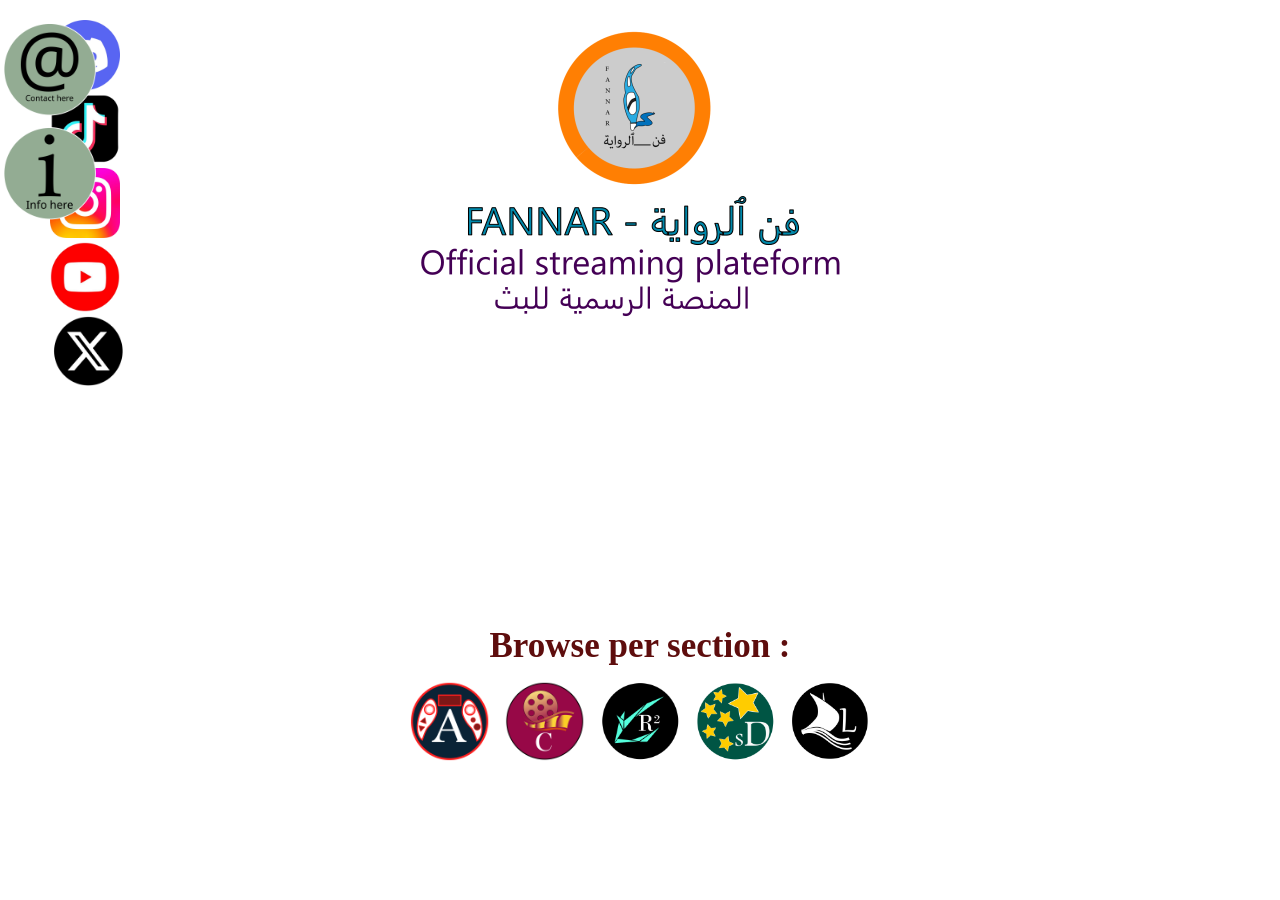
<file: index.html>
<!DOCTYPE html>

<html>
<body>

    <head>

        <link rel="stylesheet" href="index_style.css">
        <meta name="viewport" content="width=device-width, initial-scale=1.0">
        
    </head>





      <!--REMOVE THE / ON GITHUB !!-->


    <!-- Background video -->
     <video autoplay loop muted playsinline class="bg-video">
    <source src="Assets_TEST/test_back0001-0150.mp4" type="video/mp4">
    Your browser does not support the video tag.
  </video>


  <div id="top_image" >
<img src="Assets_READY/logo_top.png" >
  </div>



    <div id="side_pannel">
 
    <form>
        <!--<a href="/arcade/arcade.html"><abbr title="Arcade"><img src="/Assets_READY/Arcade.png"></a></abbr>
        <img src="/Assets_READY/Cinema.png">
        <img src="/Assets_READY/Rally-Racing.png">
        <img src="/Assets_READY/Studio_diaries2.png">
        <img src="/Assets_READY/Library.png">-->

        <a href="https://discord.gg/44KsR6gD9n"><img id="social_icons" src="Assets_READY/discord_logo.png"></a>
        <img id="social_icons" src="Assets_READY/ticktok.png">
        <img id="social_icons" src="Assets_READY/instagram.png">
        <a href="https://www.youtube.com/@riwayat-fannar"><img id="social_icons" src="Assets_READY/youtube.png"></a>
        <img id="social_icons" src="Assets_READY/X.png">
        
    </form>

    
</div>

  <div id="side_panne2">
 
    <form>
       <a href="mailto:fannarservice@gmail.com"> <img id="social_icons2" src="Assets_READY/mail.png"></a>
        <a href="/details/info.html"> <img id="social_icons2" src="Assets_READY/info.png"></a>
        
    </form>

    
</div>

      <!--REMOVE THE / ON GITHUB !!-->




<div id="front_screen">

  <div id="social_medias">
    <h1> Browse per section : </h1>

    <form id="sections_icons">

 <a href="./arcade/arcade.html"><abbr title="Arcade"><img src="Assets_READY/Arcade.png" id="img_icons"></a></abbr>
        <a href="cinema/cinema.html"><abbr title="Cinema"><img src="Assets_READY/Cinema.png" id="img_icons"></abbr></a>
        <a href="Rally-Racing/Rally_racing.html"> <abbr title="Rally-Racing"><img src="Assets_READY/Rally-Racing.png" id="img_icons"></abbr></a>
        <a href="Studio-Diaries/studio_diaries.html"> <abbr title="Studio Diaries"><img src="Assets_READY/Studio_diaries2.png" id="img_icons"></abbr></a>
         <a href="Library/library.html"><abbr title="Library"><img src="Assets_READY/Library.png" id="img_icons"></abbr></a>
        

</form>

</div>



      <!--REMOVE THE / ON GITHUB !!-->

</div>

<script src="index_JS.js"></script>
</body>

</html>

      <!--REMOVE THE / ON GITHUB !!-->
</file>
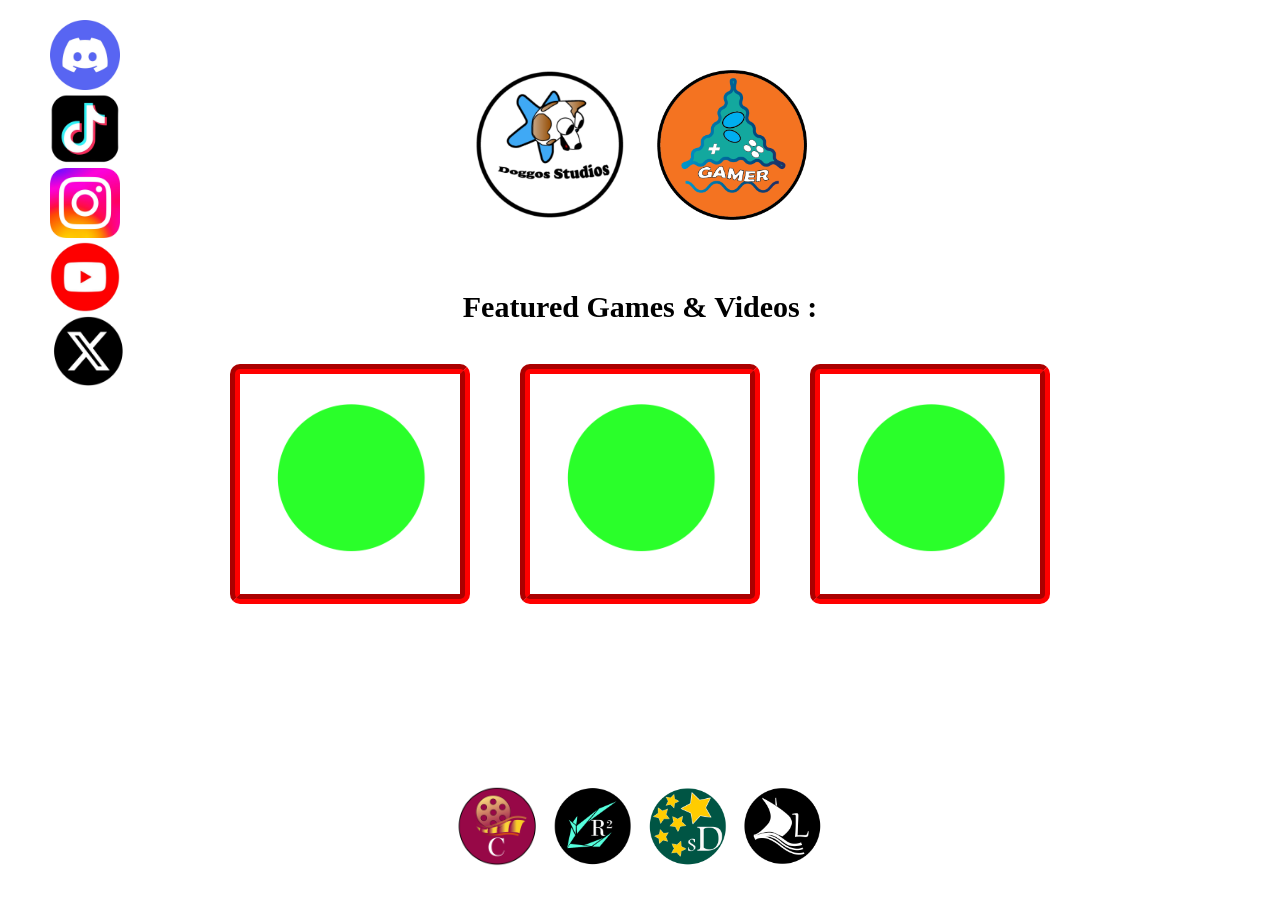
<file: arcade/arcade.html>
<!DOCTYPE html>

<html>

<head>
    <link rel="stylesheet" href="./arcade.css">
    <meta name="viewport" content="width=device-width, initial-scale=1.0">
</head>

<body>
    <!-- Intro splash video here -->
    <div id="div_splash_video">
        <video id="splash_video" autoplay muted>
            <source src="../Videos_Ready/ArcadeV2.mp4" type="video/mp4">
        </video>
    </div>

    <!-- ======================================== -->
    <!-- LEFT SIDE PANEL                          -->
    <!-- ======================================== -->

    <div id="side_pannel">
        <form>
            <a href="https://discord.gg/44KsR6gD9n"><img id="media_icons" src="../Assets_READY/discord_logo.png"></a>
            <img id="media_icons" src="../Assets_READY/ticktok.png">
            <img id="media_icons" src="../Assets_READY/instagram.png">
            <a href="https://www.youtube.com/@riwayat-fannar"><img id="media_icons" src="../Assets_READY/youtube.png"></a>
            <img id="media_icons" src="../Assets_READY/X.png">
        </form>
    </div>

    <!-- ======================================== -->
    <!-- CHANNELS                                 -->
    <!-- ======================================== -->

    <div id="channels">
        <img src="../Assets_READY/Doggos Studios.png" id="pitch_icon">
        <img src="../Assets_READY/gamer.png" id="pitch_icon">
    </div>

    <h2>Featured Games & Videos :</h2>

    <!-- ======================================== -->
    <!-- PROJECTS                                 -->
    <!-- ======================================== -->

    <form id="projects">
        <fieldset>
            <img src="../Assets_TEST/circle.png">
        </fieldset>

        <fieldset>
            <img src="../Assets_TEST/circle.png">
        </fieldset>

        <fieldset>
            <img src="../Assets_TEST/circle.png">
        </fieldset>
    </form>

    <!-- ======================================== -->
    <!-- BOTTOM SOCIAL MEDIA BAR                  -->
    <!-- ======================================== -->

    <div id="social_medias">
        <form id="social_medias_form">
            <a href="../cinema/cinema.html"><abbr title="Cinema"><img src="../Assets_READY/Cinema.png" id="social_icons"></abbr></a>
            <a href="../Rally-Racing/Rally_racing.html"><abbr title="Rally-Racing"><img src="../Assets_READY/Rally-Racing.png" id="social_icons"></abbr></a>
            <a href="../Studio-Diaries/studio_diaries.html"><abbr title="Studio Diaries"><img src="../Assets_READY/Studio_diaries2.png" id="social_icons"></abbr></a>
            <a href="../Library/library.html"><abbr title="Library"><img src="../Assets_READY/Library.png" id="social_icons"></abbr></a>
        </form>
    </div>

    <script src="./arcade.js"></script>
</body>

</html>
</file>
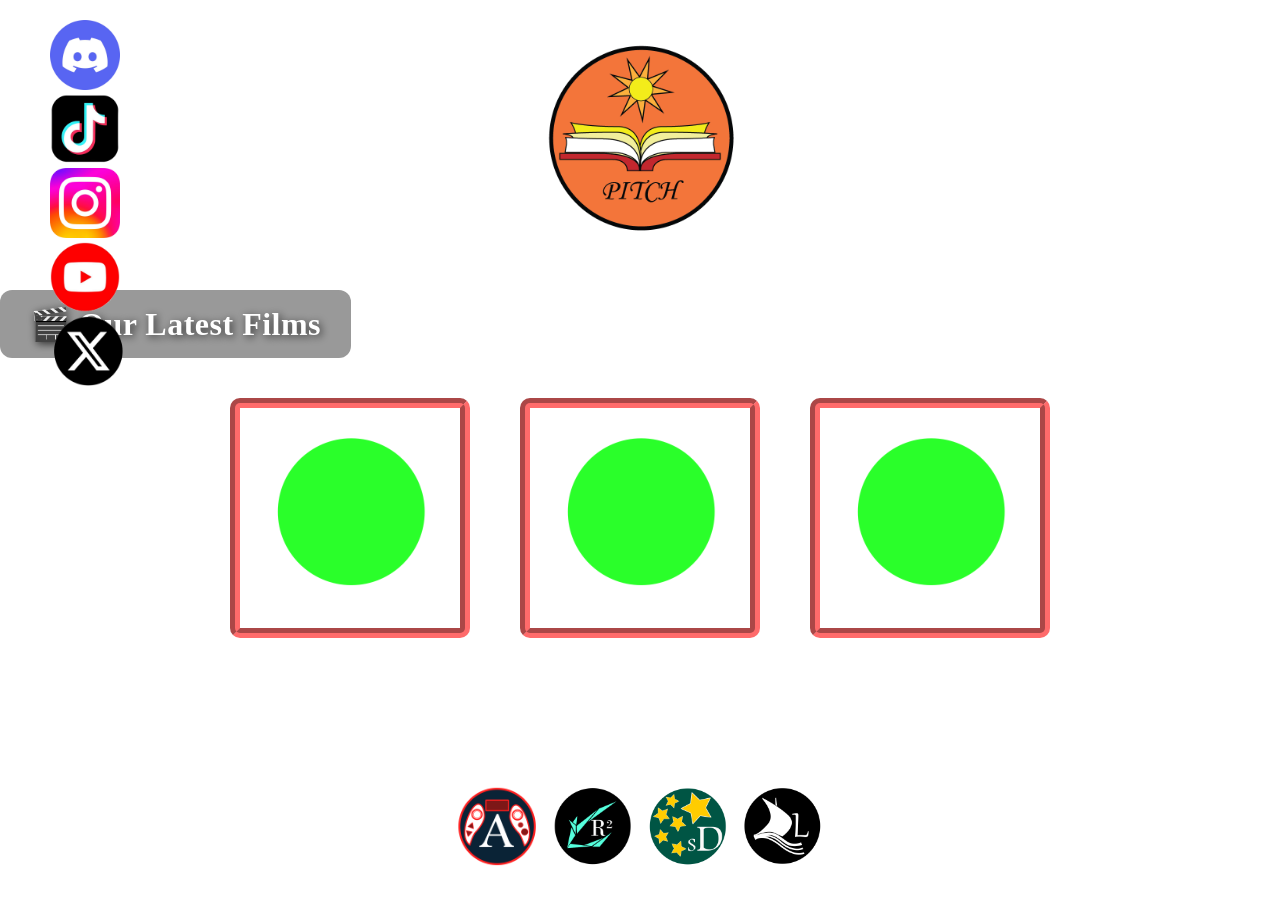
<file: cinema/cinema.html>
<!DOCTYPE html>

<html>

<head>
    <link rel="stylesheet" href="./cinema.css">
    <meta name="viewport" content="width=device-width, initial-scale=1.0">
</head>

<body>
    <!-- Intro splash video here -->
    <div id="div_splash_video">
        <video id="splash_video" autoplay muted>
            <source src="../Videos_Ready/cinemaV2.mp4" type="video/mp4">
        </video>
    </div>

    <!-- ======================================== -->
    <!-- LEFT SIDE PANEL                          -->
    <!-- ======================================== -->

    <div id="side_pannel">
        <form>
            <a href="https://discord.gg/44KsR6gD9n"><img id="media_icons" src="../Assets_READY/discord_logo.png"></a>
            <img id="media_icons" src="../Assets_READY/ticktok.png">
            <img id="media_icons" src="../Assets_READY/instagram.png">
            <a href="https://www.youtube.com/@riwayat-fannar"><img id="media_icons" src="../Assets_READY/youtube.png"></a>
            <img id="media_icons" src="../Assets_READY/X.png">
        </form>
    </div>

    <!-- ======================================== -->
    <!-- TOP PART - PITCH ICON                    -->
    <!-- ======================================== -->

    <div id="top_part">
        <img src="../Assets_READY/Pitch logo.png" id="pitch_icon">
    </div>

    <!-- ======================================== -->
    <!-- HEADING                                   -->
    <!-- ======================================== -->

    <h2>🎬 Our Latest Films</h2>

    <!-- ======================================== -->
    <!-- PROJECTS / MOVIE ICONS                    -->
    <!-- ======================================== -->

    <form id="projects">
        <fieldset>
            <img src="../Assets_TEST/circle.png">
        </fieldset>

        <fieldset>
            <img src="../Assets_TEST/circle.png">
        </fieldset>

        <fieldset>
            <img src="../Assets_TEST/circle.png">
        </fieldset>
    </form>

    <!-- ======================================== -->
    <!-- BOTTOM SOCIAL MEDIA BAR                  -->
    <!-- ======================================== -->

    <div id="social_medias">
        <form id="social_medias_form">
            <a href="../arcade/arcade.html"><abbr title="Arcade"><img src="../Assets_READY/Arcade.png" id="social_icons"></abbr></a>
            <a href="../Rally-Racing/Rally_racing.html"><abbr title="Rally-Racing"><img src="../Assets_READY/Rally-Racing.png" id="social_icons"></abbr></a>
            <a href="../Studio-Diaries/studio_diaries.html"><abbr title="Studio Diaries"><img src="../Assets_READY/Studio_diaries2.png" id="social_icons"></abbr></a>
            <a href="../Library/library.html"><abbr title="Library"><img src="../Assets_READY/Library.png" id="social_icons"></abbr></a>
        </form>
    </div>

    <script src="./cinema.js"></script>
</body>

</html>
</file>
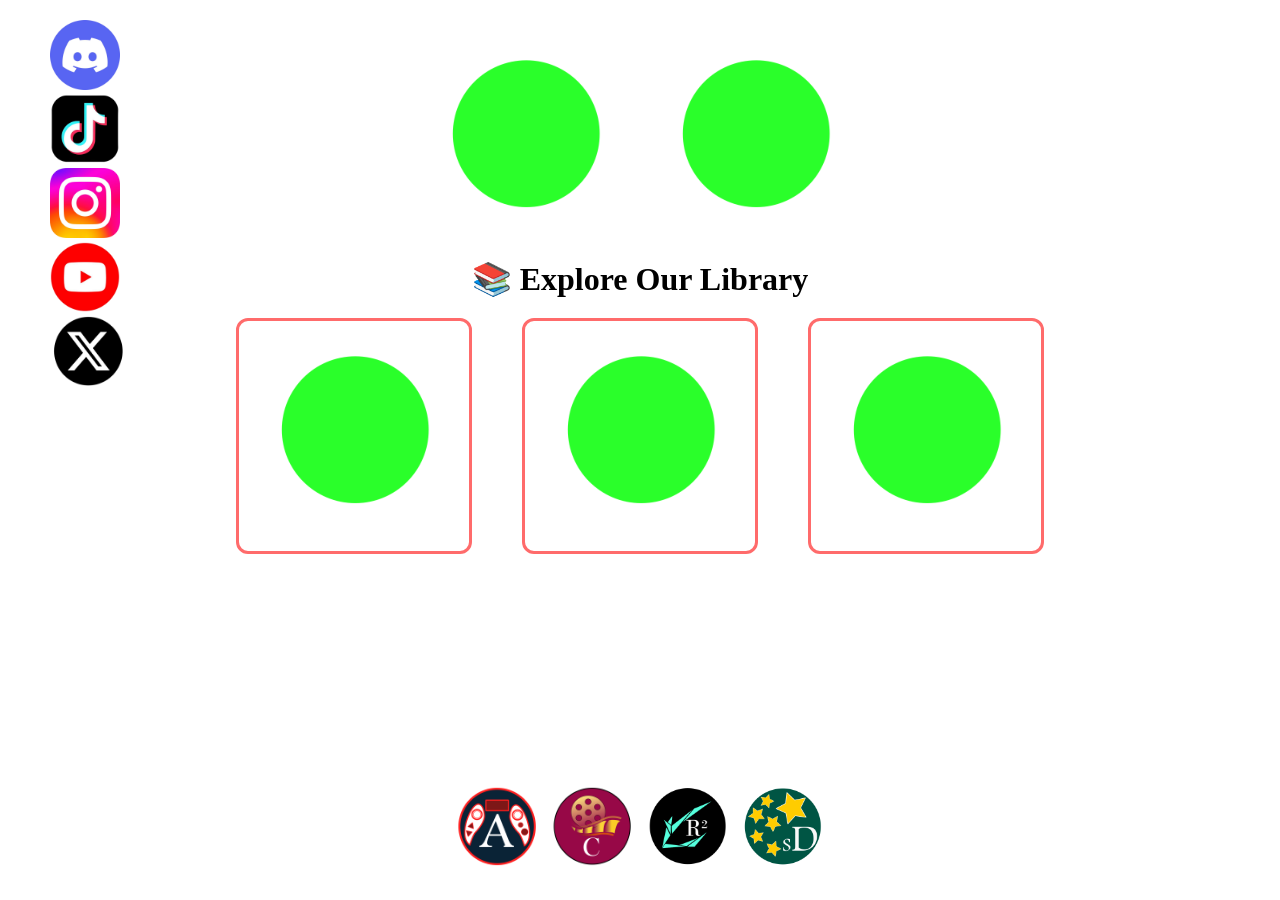
<file: Library/library.html>
<!DOCTYPE html>

<html>

<head>
    <link rel="stylesheet" href="./library.css">
    <meta name="viewport" content="width=device-width, initial-scale=1.0">
</head>

<body>
    <!-- Intro splash video here -->
    <div id="div_splash_video">
        <video id="splash_video" autoplay muted>
            <source src="../Videos_Ready/libraririeV2.mp4" type="video/mp4">
        </video>
    </div>

    <!-- ======================================== -->
    <!-- LEFT SIDE PANEL                          -->
    <!-- ======================================== -->

    <div id="side_pannel">
        <form>
            <a href="https://discord.gg/44KsR6gD9n"><img id="media_icons" src="../Assets_READY/discord_logo.png"></a>
            <img id="media_icons" src="../Assets_READY/ticktok.png">
            <img id="media_icons" src="../Assets_READY/instagram.png">
            <a href="https://www.youtube.com/@riwayat-fannar"><img id="media_icons" src="../Assets_READY/youtube.png"></a>
            <img id="media_icons" src="../Assets_READY/X.png">
        </form>
    </div>

    <!-- ======================================== -->
    <!-- TOP PART - PITCH ICONS                   -->
    <!-- ======================================== -->

    <div id="top_part">
        <img src="../Assets_TEST/circle.png" id="pitch_icon">
        <img src="../Assets_TEST/circle.png" id="pitch_icon">
    </div>

    <!-- ======================================== -->
    <!-- HEADING                                   -->
    <!-- ======================================== -->

    <h2>📚 Explore Our Library</h2>

    <!-- ======================================== -->
    <!-- PROJECTS / BOOK ICONS                     -->
    <!-- ======================================== -->

    <form id="projects">
        <fieldset>
            <img src="../Assets_TEST/circle.png">
        </fieldset>

        <fieldset>
            <img src="../Assets_TEST/circle.png">
        </fieldset>

        <fieldset>
            <img src="../Assets_TEST/circle.png">
        </fieldset>
    </form>

    <!-- ======================================== -->
    <!-- BOTTOM SOCIAL MEDIA BAR                  -->
    <!-- ======================================== -->

    <div id="social_medias">
        <form id="social_medias_form">
            <a href="../arcade/arcade.html"><abbr title="Arcade"><img src="../Assets_READY/Arcade.png" id="social_icons"></abbr></a>
            <a href="../cinema/cinema.html"><abbr title="Cinema"><img src="../Assets_READY/Cinema.png" id="social_icons"></abbr></a>
            <a href="../Rally-Racing/Rally_racing.html"><abbr title="Rally-Racing"><img src="../Assets_READY/Rally-Racing.png" id="social_icons"></abbr></a>
            <a href="../Studio-Diaries/studio_diaries.html"><abbr title="Studio Diaries"><img src="../Assets_READY/Studio_diaries2.png" id="social_icons"></abbr></a>
        </form>
    </div>

    <script src="./library.js"></script>
</body>

</html>
</file>
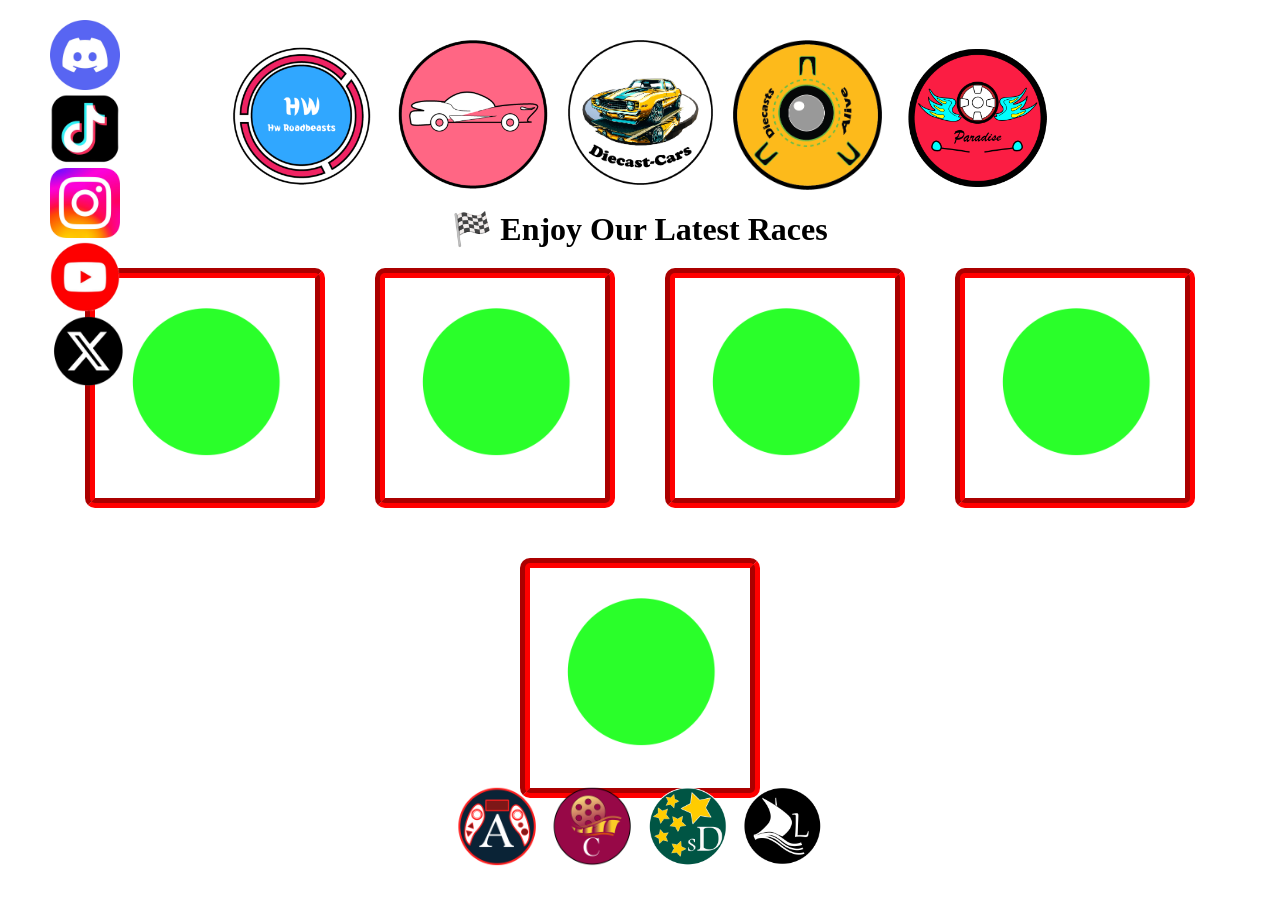
<file: Rally-Racing/Rally_racing.html>
<!DOCTYPE html>

<html>

<head>
    <link rel="stylesheet" href="./Rally_racing.css">
    <meta name="viewport" content="width=device-width, initial-scale=1.0">
</head>

<body>
    <!-- Intro splash video here -->
    <div id="div_splash_video">
        <video id="splash_video" autoplay muted>
            <source src="../Videos_Ready/Rally_racingV2.mp4" type="video/mp4">
        </video>
    </div>

    <!-- ======================================== -->
    <!-- LEFT SIDE PANEL                          -->
    <!-- ======================================== -->

    <div id="side_pannel">
        <form>
            <a href="https://discord.gg/44KsR6gD9n"><img id="media_icons" src="../Assets_READY/discord_logo.png"></a>
            <img id="media_icons" src="../Assets_READY/ticktok.png">
            <img id="media_icons" src="../Assets_READY/instagram.png">
            <a href="https://www.youtube.com/@riwayat-fannar"><img id="media_icons" src="../Assets_READY/youtube.png"></a>
            <img id="media_icons" src="../Assets_READY/X.png">
        </form>
    </div>

    <!-- ======================================== -->
    <!-- TOP PART - CHANNELS / ICONS              -->
    <!-- ======================================== -->

    <div id="top_part">
        <img src="../Assets_READY/hwroadbeasts.png" id="channels">
        <img src="../Assets_READY/igniton.png" id="channels">
        <img src="../Assets_READY/diecastCars.png" id="channels">
        <img src="../Assets_READY/diecastsAlive.png" id="channels">
        <img src="../Assets_READY/paradise.png" id="channels">
    </div>

    <!-- ======================================== -->
    <!-- HEADING                                   -->
    <!-- ======================================== -->

    <h2>🏁 Enjoy Our Latest Races</h2>

    <!-- ======================================== -->
    <!-- PROJECTS / RACE ICONS                     -->
    <!-- ======================================== -->

    <form id="projects">
        <fieldset>
            <img src="../Assets_TEST/circle.png">
        </fieldset>

        <fieldset>
            <img src="../Assets_TEST/circle.png">
        </fieldset>

        <fieldset>
            <img src="../Assets_TEST/circle.png">
        </fieldset>

        <fieldset>
            <img src="../Assets_TEST/circle.png">
        </fieldset>

        <fieldset>
            <img src="../Assets_TEST/circle.png">
        </fieldset>
    </form>

    <!-- ======================================== -->
    <!-- BOTTOM SOCIAL MEDIA BAR                  -->
    <!-- ======================================== -->

    <div id="social_medias">
        <form id="social_medias_form">
            <a href="../arcade/arcade.html"><abbr title="Arcade"><img src="../Assets_READY/Arcade.png" id="social_icons"></abbr></a>
            <a href="../cinema/cinema.html"><abbr title="Cinema"><img src="../Assets_READY/Cinema.png" id="social_icons"></abbr></a>
            <a href="../Studio-Diaries/studio_diaries.html"><abbr title="Studio Diaries"><img src="../Assets_READY/Studio_diaries2.png" id="social_icons"></abbr></a>
            <a href="../Library/library.html"><abbr title="Library"><img src="../Assets_READY/Library.png" id="social_icons"></abbr></a>
        </form>
    </div>

    <script src="./Rally_racing.js"></script>
</body>

</html>
</file>
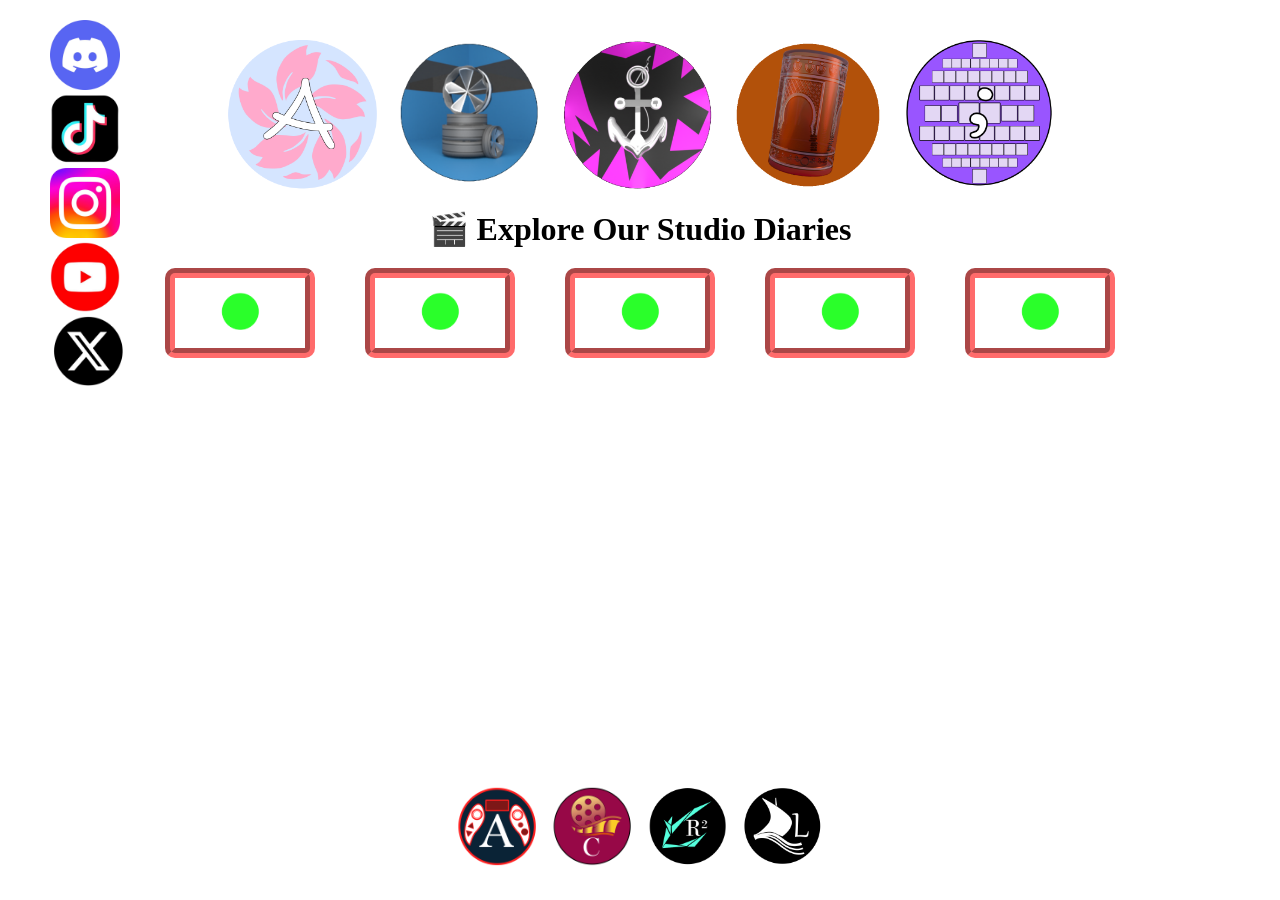
<file: Studio-Diaries/studio_diaries.html>
<!DOCTYPE html>

<html>

<head>
    <link rel="stylesheet" href="./studio_diaries.css">
    <meta name="viewport" content="width=device-width, initial-scale=1.0">
</head>

<body>
    <!-- Intro splash video here -->
    <!--
    <div id="div_splash_video">
        <video id="splash_video" autoplay muted>
            <source src="../Videos_Ready/studio_diariesV2.mp4" type="video/mp4">
        </video>
    </div>
    -->

    <!-- ======================================== -->
    <!-- LEFT SIDE PANEL                          -->
    <!-- ======================================== -->

    <div id="side_pannel">
        <form>
            <a href="https://discord.gg/44KsR6gD9n"><img id="media_icons" src="../Assets_READY/discord_logo.png"></a>
            <img id="media_icons" src="../Assets_READY/ticktok.png">
            <img id="media_icons" src="../Assets_READY/instagram.png">
            <a href="https://www.youtube.com/@riwayat-fannar"><img id="media_icons" src="../Assets_READY/youtube.png"></a>
            <img id="media_icons" src="../Assets_READY/X.png">
        </form>
    </div>

    <!-- ======================================== -->
    <!-- TOP PART - CHANNELS / ICONS              -->
    <!-- ======================================== -->

    <div id="top_part">
        <img src="../Assets_READY/Artist_logo.png" id="channels">
        <img src="../Assets_READY/artscreations.png" id="channels">
        <img src="../Assets_READY/anchorfeast.png" id="channels">
        <img src="../Assets_READY/Tea.png" id="channels">
        <img src="../Assets_READY/programsgen.png" id="channels">
    </div>

    <!-- ======================================== -->
    <!-- HEADING                                   -->
    <!-- ======================================== -->

    <h2>🎬 Explore Our Studio Diaries</h2>

    <!-- ======================================== -->
    <!-- PROJECTS / FILM ICONS                     -->
    <!-- ======================================== -->

    <form id="projects">
        <fieldset>
            <img src="../Assets_TEST/circle.png">
        </fieldset>

        <fieldset>
            <img src="../Assets_TEST/circle.png">
        </fieldset>

        <fieldset>
            <img src="../Assets_TEST/circle.png">
        </fieldset>

        <fieldset>
            <img src="../Assets_TEST/circle.png">
        </fieldset>

        <fieldset>
            <img src="../Assets_TEST/circle.png">
        </fieldset>
    </form>

    <!-- ======================================== -->
    <!-- BOTTOM SOCIAL MEDIA BAR                  -->
    <!-- ======================================== -->

    <div id="social_medias">
        <form id="social_medias_form">
            <a href="../arcade/arcade.html"><abbr title="Arcade"><img src="../Assets_READY/Arcade.png" id="social_icons"></abbr></a>
            <a href="../cinema/cinema.html"><abbr title="Cinema"><img src="../Assets_READY/Cinema.png" id="social_icons"></abbr></a>
            <a href="../Rally-Racing/Rally_racing.html"><abbr title="Rally-Racing"><img src="../Assets_READY/Rally-Racing.png" id="social_icons"></abbr></a>
            <a href="../Library/library.html"><abbr title="Library"><img src="../Assets_READY/Library.png" id="social_icons"></abbr></a>
        </form>
    </div>

    <script src="./studio_diaries.js"></script>
</body>

</html>
</file>
<file: index_style.css>
/* ============================== */
/* RESET & BASE STYLES            */
/* ============================== */

* {
    margin: 0;
    padding: 0;
    box-sizing: border-box;
}

html, body {
    width: 100%;
    height: 100%;
    overflow-x: hidden;
    overflow-y: auto;
}

/* ============================== */
/* VIDEO BACKGROUND              */
/* ============================== */

.video-hero {
    position: relative;
    width: 100%;
    height: 100vh;
    overflow: hidden;
}

.bg-video {
    position: absolute;
    top: 0;
    left: 0;
    width: 100%;
    height: 100%;
    object-fit: cover;
    object-position: center;
}

#video-hero {
    height: 100%;
    width: 100%;
    z-index: 1000;
    position: fixed;
    top: 0;
    left: 0;
}

#bg-video {
    height: 100%;
    width: 100%;
    object-fit: cover;
    align-self: center;
    transition: opacity 0.5s ease;
}

/* ============================== */
/* TOP LOGO                       */
/* ============================== */

#top_image {
    position: fixed;
    top: 20px;
    left: 0;
    width: 100%;
    display: flex;
    justify-content: center;
    z-index: 1002;
    pointer-events: none;
}

#top_image img {
    height: 300px;
    width: auto;
}

#top_image img:hover {
    transform: none !important;
}

/* ============================== */
/* SIDE PANELS                    */
/* ============================== */

/* LEFT SIDE PANEL - Social Media Icons (Discord, TikTok, etc.) */
#side_pannel {
    width: 90px;
    justify-self: left;
    position: fixed;
    margin-left: 50px;
    margin-top: 20px;
    z-index: 1001;
}

/* RIGHT SIDE PANEL - Mail and Info Icons */
#side_panne2 {
    width: 130px;
    justify-self: right;
    position: fixed;
    margin-top: 20px;
    z-index: 1001;
}

/* ============================== */
/* GENERAL IMAGE STYLES           */
/* ============================== */

img {
    height: 150px;
    transition: transform 0.3s ease;
}

img:hover {
    transform: translate(30px, 0);
}

/* ============================== */
/* SIDE PANEL ICONS               */
/* ============================== */

/* LEFT SOCIAL ICONS (Discord, TikTok, etc.) */
#social_icons {
    height: 70px;
    transition: transform 0.5s ease;
}

#social_icons:hover {
    transform: translate(70px, 0);
}

/* RIGHT SOCIAL ICONS (Mail, Info) */
#social_icons2 {
    height: 100px;
    transition: transform 0.5s ease;
}

#social_icons2:hover {
    transform: translate(-50px, 0);
}

/* ============================== */
/* FRONT SCREEN CONTAINER         */
/* ============================== */

#front_screen {
    display: flex;
    justify-content: center;
    align-items: center;
    height: 100vh;
    width: 100%;
    min-height: 500px;
    padding: 20px;
    margin: 0;
    border-radius: 0;
    position: relative;
    z-index: 1;
}

/* ============================== */
/* MAIN CONTENT - Heading + Icons */
/* ============================== */

#social_medias {
    display: flex;
    flex-direction: column;
    align-items: center;
    justify-content: center;
    width: 100%;
    height: auto;
    max-width: 95%;
    gap: 10px;
    padding: 10px;
    padding-top: 500px;
    position: relative;
}

/* Heading */
h1 {
    text-align: center;
    font-size: 35px;
    color: rgb(94, 13, 13);
    margin-bottom: 5px;
    width: 100%;
}

/* ============================== */
/* SECTION ICONS                  */
/* ============================== */

#sections_icons {
    display: flex;
    flex-direction: row;
    gap: 15px;
    justify-content: center;
    align-items: center;
    width: 100%;
    flex-wrap: nowrap;
    overflow: visible;
}

#img_icons {
    height: 80px;
    width: auto;
    transition: transform 0.5s ease;
    flex-shrink: 0;
}

#img_icons:hover {
    transform: translate(0, -20px);
}

/* ============================== */
/* MISCELLANEOUS                  */
/* ============================== */

#top {
    text-align: center;
    font-size: 150px;
}

#fannar_text {
    text-align: left;
    margin-left: 35%;
}

fieldset {
    width: 100px;
}

/* ============================== */
/* RESPONSIVE - TABLET (1024px)   */
/* ============================== */

@media (max-width: 1024px) {
    /* Section Icons */
    #img_icons {
        height: 60px;
    }
    
    #sections_icons {
        gap: 10px;
    }
    
    h1 {
        font-size: 28px;
    }

    /* Side Panels */
    #side_pannel {
        margin-left: 15px;
        width: 60px;
    }

    #side_pannel img {
        height: 40px;
    }

    #side_panne2 {
        width: 60px;
        margin-right: 15px;
    }

    #side_panne2 img {
        height: 40px;
    }

    #social_icons {
        height: 40px;
    }

    #social_icons2 {
        height: 40px;
    }

    /* Top Logo */
    #top_image img {
        height: 200px;
    }
}

/* ============================== */
/* RESPONSIVE - PHONE (768px)     */
/* ============================== */

@media (max-width: 768px) {
    /* Section Icons */
    #img_icons {
        height: 45px;
    }
    
    #sections_icons {
        gap: 8px;
    }
    
    h1 {
        font-size: 22px;
    }

    /* Top Logo */
    #top_image img {
        height: 120px;
    }
}

/* ============================== */
/* RESPONSIVE - SMALL PHONE (430px) */
/* ============================== */

@media (max-width: 430px) {
    /* Section Icons */
    #img_icons {
        height: 35px;
    }
    
    #sections_icons {
        gap: 5px;
    }
    
    h1 {
        font-size: 18px;
    }

    /* Side Panels */
    #side_pannel {
        margin-left: 5px;
        width: 40px;
    }

    #side_pannel img {
        height: 25px;
    }

    #side_panne2 {
        width: 40px;
        margin-right: 5px;
    }

    #side_panne2 img {
        height: 25px;
    }

    #social_icons {
        height: 25px;
    }

    #social_icons2 {
        height: 25px;
    }

    #social_icons:hover {
        transform: translate(30px, 0);
    }

    #social_icons2:hover {
        transform: translate(-30px, 0);
    }

    /* Top Logo */
    #top_image img {
        height: 70px;
    }
}

/* ============================== */
/* RESPONSIVE - EXTRA SMALL (360px) */
/* ============================== */

@media (max-width: 360px) {
    #top_image img {
        height: 80px;
    }
}
</file>
<file: arcade/arcade.css>
/* ============================== */
/* RESET & BASE STYLES            */
/* ============================== */

* {
    margin: 0;
    padding: 0;
    box-sizing: border-box;
}

html, body {
    width: 100%;
    height: 100%;
    overflow-x: hidden;
    overflow-y: auto;
}

/* ============================== */
/* SPLASH VIDEO                   */
/* ============================== */

#div_splash_video {
    height: 100%;
    width: 100%;
    z-index: 1000;
    position: fixed;
    top: 0;
    left: 0;
}

#splash_video {
    height: 100%;
    width: 100%;
    object-fit: cover;
    align-self: center;
    transition: opacity 0.5s ease;
}

#splash_video.fade-out {
    opacity: 0;
}

/* ============================== */
/* LEFT SIDE PANEL                */
/* ============================== */

#side_pannel {
    width: 50px;
    justify-self: left;
    position: fixed;
    margin-left: 50px;
    margin-top: 20px;
    z-index: 1001;
}

#media_icons {
    height: 70px;
    transition: transform 0.5s ease;
}

#media_icons:hover {
    transform: translate(70px, 0);
}

/* ============================== */
/* CHANNELS /  ICONS         */
/* ============================== */

#channels {
    display: flex;
    flex-direction: row;
    justify-content: center;
    align-items: center;
    height: 250px;
    gap: 30px;
    margin-top: 20px;
}

#pitch_icon {
    height: 150px;
    width: auto;
}

/* ============================== */
/* HEADING                        */
/* ============================== */

h2 {
    text-align: center;
    font-size: 30px;
    margin: 20px 0;
}

/* ============================== */
/* PROJECTS / GAME ICONS          */
/* ============================== */

#projects {
    display: flex;
    flex-wrap: wrap;
    justify-content: center;
    align-items: center;
    gap: 50px;
    padding: 20px;
}

fieldset {
    width: 150px;
    border-radius: 10px;
    border-width: 10px;
    border-color: red;
    padding: 10px;
    display: flex;
    justify-content: center;
    align-items: center;
}

fieldset img {
    height: 200px;
    width: auto;
}

/* ============================== */
/* GENERAL IMAGE STYLES           */
/* ============================== */

img {
    height: 500px;
    transition: transform 0.3s ease;
}

/* ============================== */
/* BOTTOM SOCIAL MEDIA BAR        */
/* ============================== */

#social_medias {
    position: fixed;
    bottom: 20px;
    left: 50%;
    transform: translateX(-50%);
    border-radius: 30px;
    width: auto;
    max-width: 90%;
    height: auto;
    padding: 10px 20px;
    text-align: center;
    z-index: 1001;
}

#social_medias_form {
    display: flex;
    flex-direction: row;
    flex-wrap: wrap;
    justify-content: center;
    align-items: center;
    gap: 15px;
}

#social_icons {
    height: 80px;
    width: auto;
    transition: transform 0.5s ease;
}

#social_icons:hover {
    transform: translate(0, -70px);
}

/* ============================== */
/* RESPONSIVE - TABLET (1024px)   */
/* ============================== */

@media (max-width: 1024px) {
    #channels {
        height: 200px;
        gap: 20px;
    }

    #pitch_icon {
        height: 120px;
    }

    h2 {
        font-size: 26px;
    }

    fieldset img {
        height: 150px;
    }

    #social_icons {
        height: 60px;
    }

    #side_pannel {
        margin-left: 20px;
    }

    #media_icons {
        height: 50px;
    }

    #social_medias {
        padding: 8px 15px;
        border-radius: 20px;
    }
}

/* ============================== */
/* RESPONSIVE - PHONE (768px)     */
/* ============================== */

@media (max-width: 768px) {
    #channels {
        height: 150px;
        gap: 15px;
        flex-wrap: wrap;
    }

    #pitch_icon {
        height: 80px;
    }

    h2 {
        font-size: 22px;
    }

    fieldset {
        width: 120px;
    }

    fieldset img {
        height: 120px;
    }

    #projects {
        gap: 30px;
    }

    #social_icons {
        height: 50px;
    }

    #social_medias_form {
        gap: 10px;
    }

    #side_pannel {
        margin-left: 10px;
    }

    #media_icons {
        height: 40px;
    }

    #social_medias {
        bottom: 10px;
        padding: 5px 10px;
        border-radius: 15px;
        width: 95%;
    }
}

/* ============================== */
/* RESPONSIVE - SMALL PHONE (430px) */
/* ============================== */

@media (max-width: 430px) {
    #channels {
        height: 120px;
        gap: 10px;
        flex-wrap: wrap;
    }

    #pitch_icon {
        height: 60px;
    }

    h2 {
        font-size: 18px;
        margin: 10px 0;
    }

    fieldset {
        width: 100px;
        border-width: 5px;
    }

    fieldset img {
        height: 80px;
    }

    #projects {
        gap: 15px;
        padding: 10px;
    }

    #social_icons {
        height: 40px;
    }

    #social_icons:hover {
        transform: translate(0, -30px);
    }

    #social_medias_form {
        gap: 8px;
    }

    #side_pannel {
        margin-left: 5px;
        width: 30px;
    }

    #media_icons {
        height: 30px;
    }

    #media_icons:hover {
        transform: translate(30px, 0);
    }

    #social_medias {
        bottom: 5px;
        padding: 5px 8px;
        border-radius: 10px;
        width: 98%;
    }
}

/* ============================== */
/* RESPONSIVE - EXTRA SMALL (360px) */
/* ============================== */

@media (max-width: 360px) {
    #pitch_icon {
        height: 45px;
    }

    h2 {
        font-size: 16px;
    }

    fieldset {
        width: 80px;
    }

    fieldset img {
        height: 60px;
    }

    #social_icons {
        height: 35px;
    }

    #social_icons:hover {
        transform: translate(0, -20px);
    }

    #social_medias_form {
        gap: 5px;
    }

    #media_icons {
        height: 25px;
    }
}
</file>
<file: cinema/cinema.css>
/* ============================== */
/* RESET & BASE STYLES            */
/* ============================== */

* {
    margin: 0;
    padding: 0;
    box-sizing: border-box;
}

html, body {
    width: 100%;
    height: 100%;
    overflow-x: hidden;
    overflow-y: auto;
}

/* ============================== */
/* SPLASH VIDEO                   */
/* ============================== */

#div_splash_video {
    height: 100%;
    width: 100%;
    z-index: 1000;
    position: fixed;
    top: 0;
    left: 0;
}

#splash_video {
    height: 100%;
    width: 100%;
    object-fit: cover;
    align-self: center;
    transition: opacity 0.5s ease;
}

#splash_video.fade-out {
    opacity: 0;
}

/* ============================== */
/* LEFT SIDE PANEL                */
/* ============================== */

#side_pannel {
    width: 50px;
    justify-self: left;
    position: fixed;
    margin-left: 50px;
    margin-top: 20px;
    z-index: 1001;
}

#media_icons {
    height: 70px;
    transition: transform 0.5s ease;
}

#media_icons:hover {
    transform: translate(70px, 0);
}

/* ============================== */
/* TOP PART - PITCH ICON          */
/* ============================== */

#top_part {
    display: flex;
    justify-content: center;
    align-items: center;
    width: 100%;
    padding: 20px;
    margin-top: 20px;
}

#pitch_icon {
    display: block;
    height: 200px;
    width: auto;
    margin: 0 auto;
}


h1{
    text-align: center;
}
/* ============================== */
/* HEADING                        */
/* ============================== */

h2 {
    text-align: center;
    font-size: 32px;
    font-weight: bold;
    color: #ffffff;
    text-shadow: 2px 2px 8px rgba(0, 0, 0, 0.7);
    margin: 30px 0 20px 0;
    padding: 15px 30px;
    background: rgba(0, 0, 0, 0.4);
    border-radius: 12px;
    display: inline-block;
    width: auto;
    margin-left: auto;
    margin-right: auto;
    
    backdrop-filter: blur(5px);
    letter-spacing: 0.5px;
}

/* ============================== */
/* PROJECTS / MOVIE ICONS         */
/* ============================== */

#projects {
    display: flex;
    flex-wrap: wrap;
    justify-content: center;
    align-items: center;
    gap: 50px;
    padding: 20px;
}

fieldset {
    width: 150px;
    border-radius: 10px;
    border-width: 10px;
    border-color: #ff6b6b;
    padding: 10px;
    display: flex;
    justify-content: center;
    align-items: center;
    transition: transform 0.3s ease;
}

fieldset:hover {
    transform: scale(1.05);
}

fieldset img {
    height: 200px;
    width: auto;
}

/* ============================== */
/* GENERAL IMAGE STYLES           */
/* ============================== */

img {
    height: 300px;
    transition: transform 0.3s ease;
}

/* ============================== */
/* BOTTOM SOCIAL MEDIA BAR        */
/* ============================== */

#social_medias {
    position: fixed;
    bottom: 20px;
    left: 50%;
    transform: translateX(-50%);
    border-radius: 30px;
    width: auto;
    max-width: 90%;
    height: auto;
    padding: 10px 20px;
    text-align: center;
    z-index: 1001;
}

#social_medias_form {
    display: flex;
    flex-direction: row;
    flex-wrap: wrap;
    justify-content: center;
    align-items: center;
    gap: 15px;
}

#social_icons {
    height: 80px;
    width: auto;
    transition: transform 0.5s ease;
}

#social_icons:hover {
    transform: translate(0, -70px);
}

/* ============================== */
/* RESPONSIVE - TABLET (1024px)   */
/* ============================== */

@media (max-width: 1024px) {
    #pitch_icon {
        height: 160px;
    }

    #top_part {
        padding: 15px;
    }

    h2 {
        font-size: 28px;
        padding: 12px 25px;
    }

    fieldset {
        width: 130px;
    }

    fieldset img {
        height: 150px;
    }

    #social_icons {
        height: 60px;
    }

    #side_pannel {
        margin-left: 20px;
    }

    #media_icons {
        height: 50px;
    }

    #social_medias {
        padding: 8px 15px;
        border-radius: 20px;
    }

    #projects {
        gap: 30px;
    }
}

/* ============================== */
/* RESPONSIVE - PHONE (768px)     */
/* ============================== */

@media (max-width: 768px) {
    #pitch_icon {
        height: 120px;
    }

    #top_part {
        padding: 10px;
        margin-top: 10px;
    }

    h2 {
        font-size: 22px;
        padding: 10px 20px;
        margin: 20px 0 15px 0;
    }

    fieldset {
        width: 110px;
    }

    fieldset img {
        height: 120px;
    }

    #social_icons {
        height: 50px;
    }

    #social_medias_form {
        gap: 10px;
    }

    #side_pannel {
        margin-left: 10px;
    }

    #media_icons {
        height: 40px;
    }

    #social_medias {
        bottom: 10px;
        padding: 5px 10px;
        border-radius: 15px;
        width: 95%;
    }

    #projects {
        gap: 20px;
        padding: 10px;
    }
}

/* ============================== */
/* RESPONSIVE - SMALL PHONE (430px) */
/* ============================== */

@media (max-width: 430px) {
    #pitch_icon {
        height: 80px;
    }

    #top_part {
        padding: 8px;
        margin-top: 5px;
    }

    h2 {
        font-size: 18px;
        padding: 8px 15px;
        margin: 15px 0 10px 0;
    }

    fieldset {
        width: 90px;
        border-width: 5px;
    }

    fieldset img {
        height: 80px;
    }

    #social_icons {
        height: 40px;
    }

    #social_icons:hover {
        transform: translate(0, -30px);
    }

    #social_medias_form {
        gap: 8px;
    }

    #side_pannel {
        margin-left: 5px;
        width: 30px;
    }

    #media_icons {
        height: 30px;
    }

    #media_icons:hover {
        transform: translate(30px, 0);
    }

    #social_medias {
        bottom: 5px;
        padding: 5px 8px;
        border-radius: 10px;
        width: 98%;
    }

    #projects {
        gap: 15px;
        padding: 8px;
    }
}

/* ============================== */
/* RESPONSIVE - EXTRA SMALL (360px) */
/* ============================== */

@media (max-width: 360px) {
    #pitch_icon {
        height: 60px;
    }

    h2 {
        font-size: 16px;
        padding: 6px 12px;
    }

    fieldset {
        width: 75px;
    }

    fieldset img {
        height: 60px;
    }

    #social_icons {
        height: 35px;
    }

    #social_icons:hover {
        transform: translate(0, -20px);
    }

    #social_medias_form {
        gap: 5px;
    }

    #media_icons {
        height: 25px;
    }
}
</file>
<file: Library/library.css>
/* ============================== */
/* RESET & BASE STYLES            */
/* ============================== */

* {
    margin: 0;
    padding: 0;
    box-sizing: border-box;
}

html, body {
    width: 100%;
    height: 100%;
    overflow-x: hidden;
    overflow-y: auto;
}

/* ============================== */
/* SPLASH VIDEO                   */
/* ============================== */

#div_splash_video {
    height: 100%;
    width: 100%;
    z-index: 1000;
    position: fixed;
    top: 0;
    left: 0;
}

#splash_video {
    height: 100%;
    width: 100%;
    object-fit: cover;
    align-self: center;
    transition: opacity 0.5s ease;
}

#splash_video.fade-out {
    opacity: 0;
}

/* ============================== */
/* LEFT SIDE PANEL                */
/* ============================== */

#side_pannel {
    width: 50px;
    justify-self: left;
    position: fixed;
    margin-left: 50px;
    margin-top: 20px;
    z-index: 1001;
}

#media_icons {
    height: 70px;
    transition: transform 0.5s ease;
}

#media_icons:hover {
    transform: translate(70px, 0);
}

/* ============================== */
/* TOP PART - PITCH ICONS         */
/* ============================== */

#top_part {
    display: flex;
    flex-direction: row;
    flex-wrap: wrap;
    justify-content: center;
    align-items: center;
    gap: 30px;
    padding: 20px;
    margin-top: 20px;
}

#pitch_icon {
    height: 200px;
    width: auto;
    transition: transform 0.3s ease;
}



/* ============================== */
/* HEADING                        */
/* ============================== */

h2 {
    text-align: center;
    font-size: 32px;
    font-weight: bold;
    color: #000000;
   
}

/* ============================== */
/* PROJECTS / BOOK ICONS          */
/* ============================== */

#projects {
    display: flex;
    flex-wrap: wrap;
    justify-content: center;
    align-items: center;
    gap: 50px;
    padding: 20px;
}

fieldset {
    width: 150px;
    border-radius: 12px;
    border: 3px solid #ff6b6b;
    padding: 15px;
    display: flex;
    justify-content: center;
    align-items: center;
    transition: border-color 0.3s ease, box-shadow 0.3s ease, transform 0.3s ease;
    cursor: pointer;
}

fieldset:hover {
    border-color: #ff0000;
    box-shadow: 0 0 25px rgba(255, 0, 0, 0.3), inset 0 0 25px rgba(255, 0, 0, 0.05);
    transform: translateY(-5px);
}

fieldset img {
    height: 200px;
    width: auto;
    transition: transform 0.3s ease;
}

fieldset:hover img {
    transform: scale(1.02);
}

/* ============================== */
/* GENERAL IMAGE STYLES           */
/* ============================== */

img {
    height: 300px;
    transition: transform 0.3s ease;
}

/* ============================== */
/* BOTTOM SOCIAL MEDIA BAR        */
/* ============================== */

#social_medias {
    position: fixed;
    bottom: 20px;
    left: 50%;
    transform: translateX(-50%);
    border-radius: 30px;
    width: auto;
    max-width: 90%;
    height: auto;
    padding: 10px 20px;
    text-align: center;
    z-index: 1001;
}

#social_medias_form {
    display: flex;
    flex-direction: row;
    flex-wrap: wrap;
    justify-content: center;
    align-items: center;
    gap: 15px;
}

#social_icons {
    height: 80px;
    width: auto;
    transition: transform 0.5s ease;
}

#social_icons:hover {
    transform: translate(0, -70px);
}

/* ============================== */
/* RESPONSIVE - TABLET (1024px)   */
/* ============================== */

@media (max-width: 1024px) {
    #pitch_icon {
        height: 160px;
    }

    #top_part {
        gap: 20px;
        padding: 15px;
    }

    h2 {
        font-size: 28px;
        padding: 12px 25px;
    }

    fieldset {
        width: 130px;
    }

    fieldset img {
        height: 150px;
    }

    #social_icons {
        height: 60px;
    }

    #side_pannel {
        margin-left: 20px;
    }

    #media_icons {
        height: 50px;
    }

    #social_medias {
        padding: 8px 15px;
        border-radius: 20px;
    }

    #projects {
        gap: 30px;
    }
}

/* ============================== */
/* RESPONSIVE - PHONE (768px)     */
/* ============================== */

@media (max-width: 768px) {
    #pitch_icon {
        height: 120px;
    }

    #top_part {
        gap: 15px;
        padding: 10px;
    }

    h2 {
        font-size: 22px;
        padding: 10px 20px;
        margin: 20px 0 15px 0;
    }

    fieldset {
        width: 110px;
    }

    fieldset img {
        height: 120px;
    }

    #social_icons {
        height: 50px;
    }

    #social_medias_form {
        gap: 10px;
    }

    #side_pannel {
        margin-left: 10px;
    }

    #media_icons {
        height: 40px;
    }

    #social_medias {
        bottom: 10px;
        padding: 5px 10px;
        border-radius: 15px;
        width: 95%;
    }

    #projects {
        gap: 20px;
        padding: 10px;
    }
}

/* ============================== */
/* RESPONSIVE - SMALL PHONE (430px) */
/* ============================== */

@media (max-width: 430px) {
    #pitch_icon {
        height: 80px;
    }

    #top_part {
        gap: 10px;
        padding: 8px;
    }

    h2 {
        font-size: 18px;
        padding: 8px 15px;
        margin: 15px 0 10px 0;
    }

    fieldset {
        width: 90px;
        border-width: 3px;
        padding: 10px;
    }

    fieldset img {
        height: 80px;
    }

    #social_icons {
        height: 40px;
    }

    #social_icons:hover {
        transform: translate(0, -30px);
    }

    #social_medias_form {
        gap: 8px;
    }

    #side_pannel {
        margin-left: 5px;
        width: 30px;
    }

    #media_icons {
        height: 30px;
    }

    #media_icons:hover {
        transform: translate(30px, 0);
    }

    #social_medias {
        bottom: 5px;
        padding: 5px 8px;
        border-radius: 10px;
        width: 98%;
    }

    #projects {
        gap: 15px;
        padding: 8px;
    }
}

/* ============================== */
/* RESPONSIVE - EXTRA SMALL (360px) */
/* ============================== */

@media (max-width: 360px) {
    #pitch_icon {
        height: 60px;
    }

    h2 {
        font-size: 16px;
        padding: 6px 12px;
    }

    fieldset {
        width: 75px;
        padding: 8px;
    }

    fieldset img {
        height: 60px;
    }

    #social_icons {
        height: 35px;
    }

    #social_icons:hover {
        transform: translate(0, -20px);
    }

    #social_medias_form {
        gap: 5px;
    }

    #media_icons {
        height: 25px;
    }
}
</file>
<file: Rally-Racing/Rally_racing.css>
/* ============================== */
/* RESET & BASE STYLES            */
/* ============================== */

* {
    margin: 0;
    padding: 0;
    box-sizing: border-box;
}

html, body {
    width: 100%;
    height: 100%;
    overflow-x: hidden;
    overflow-y: auto;
}

/* ============================== */
/* SPLASH VIDEO                   */
/* ============================== */

#div_splash_video {
    height: 100%;
    width: 100%;
    z-index: 1000;
    position: fixed;
    top: 0;
    left: 0;
}

#splash_video {
    height: 100%;
    width: 100%;
    object-fit: cover;
    align-self: center;
    transition: opacity 0.5s ease;
}

#splash_video.fade-out {
    opacity: 0;
}

/* ============================== */
/* LEFT SIDE PANEL                */
/* ============================== */

#side_pannel {
    width: 50px;
    justify-self: left;
    position: fixed;
    margin-left: 50px;
    margin-top: 20px;
    z-index: 1001;
}

#media_icons {
    height: 70px;
    transition: transform 0.5s ease;
}

#media_icons:hover {
    transform: translate(70px, 0);
}

/* ============================== */
/* TOP PART - CHANNELS / ICONS    */
/* ============================== */

#top_part {
    display: flex;
    flex-direction: row;
    flex-wrap: wrap;
    justify-content: center;
    align-items: center;
    gap: 20px;
    padding: 20px;
    margin-top: 20px;
}

#channels {
    height: 150px;
    width: auto;
    transition: transform 0.3s ease;
}

#channels:hover {
    transform: scale(1.05);
}

/* ============================== */
/* HEADING                        */
/* ============================== */

h2 {
    text-align: center;
    font-size: 32px;
}

/* ============================== */
/* PROJECTS / GAME ICONS          */
/* ============================== */

#projects {
    display: flex;
    flex-wrap: wrap;
    justify-content: center;
    align-items: center;
    gap: 50px;
    padding: 20px;
}

fieldset {
    width: 150px;
    border-radius: 10px;
    border-width: 10px;
    border-color: red;
    padding: 10px;
    display: flex;
    justify-content: center;
    align-items: center;
}

fieldset img {
    height: 200px;
    width: auto;
}

/* ============================== */
/* GENERAL IMAGE STYLES           */
/* ============================== */

img {
    height: 300px;
    transition: transform 0.3s ease;
}

/* ============================== */
/* BOTTOM SOCIAL MEDIA BAR        */
/* ============================== */

#social_medias {
    position: fixed;
    bottom: 20px;
    left: 50%;
    transform: translateX(-50%);
    border-radius: 30px;
    width: auto;
    max-width: 90%;
    height: auto;
    padding: 10px 20px;
    text-align: center;
    z-index: 1001;
}

#social_medias_form {
    display: flex;
    flex-direction: row;
    flex-wrap: wrap;
    justify-content: center;
    align-items: center;
    gap: 15px;
}

#social_icons {
    height: 80px;
    width: auto;
    transition: transform 0.5s ease;
}

#social_icons:hover {
    transform: translate(0, -70px);
}

/* ============================== */
/* RESPONSIVE - TABLET (1024px)   */
/* ============================== */

@media (max-width: 1024px) {
    #channels {
        height: 120px;
    }

    #top_part {
        gap: 15px;
        padding: 15px;
    }

    h2 {
        font-size: 28px;
        padding: 12px 25px;
    }

    fieldset {
        width: 130px;
    }

    fieldset img {
        height: 150px;
    }

    #social_icons {
        height: 60px;
    }

    #side_pannel {
        margin-left: 20px;
    }

    #media_icons {
        height: 50px;
    }

    #social_medias {
        padding: 8px 15px;
        border-radius: 20px;
    }

    #projects {
        gap: 30px;
    }
}

/* ============================== */
/* RESPONSIVE - PHONE (768px)     */
/* ============================== */

@media (max-width: 768px) {
    #channels {
        height: 90px;
    }

    #top_part {
        gap: 10px;
        padding: 10px;
    }

    h2 {
        font-size: 22px;
        padding: 10px 20px;
        margin: 20px 0 15px 0;
    }

    fieldset {
        width: 110px;
    }

    fieldset img {
        height: 120px;
    }

    #social_icons {
        height: 50px;
    }

    #social_medias_form {
        gap: 10px;
    }

    #side_pannel {
        margin-left: 10px;
    }

    #media_icons {
        height: 40px;
    }

    #social_medias {
        bottom: 10px;
        padding: 5px 10px;
        border-radius: 15px;
        width: 95%;
    }

    #projects {
        gap: 20px;
        padding: 10px;
    }
}

/* ============================== */
/* RESPONSIVE - SMALL PHONE (430px) */
/* ============================== */

@media (max-width: 430px) {
    #channels {
        height: 60px;
    }

    #top_part {
        gap: 8px;
        padding: 8px;
    }

    h2 {
        font-size: 18px;
        padding: 8px 15px;
        margin: 15px 0 10px 0;
    }

    fieldset {
        width: 90px;
        border-width: 5px;
    }

    fieldset img {
        height: 80px;
    }

    #social_icons {
        height: 40px;
    }

    #social_icons:hover {
        transform: translate(0, -30px);
    }

    #social_medias_form {
        gap: 8px;
    }

    #side_pannel {
        margin-left: 5px;
        width: 30px;
    }

    #media_icons {
        height: 30px;
    }

    #media_icons:hover {
        transform: translate(30px, 0);
    }

    #social_medias {
        bottom: 5px;
        padding: 5px 8px;
        border-radius: 10px;
        width: 98%;
    }

    #projects {
        gap: 15px;
        padding: 8px;
    }
}

/* ============================== */
/* RESPONSIVE - EXTRA SMALL (360px) */
/* ============================== */

@media (max-width: 360px) {
    #channels {
        height: 45px;
    }

    h2 {
        font-size: 16px;
        padding: 6px 12px;
    }

    fieldset {
        width: 75px;
    }

    fieldset img {
        height: 60px;
    }

    #social_icons {
        height: 35px;
    }

    #social_icons:hover {
        transform: translate(0, -20px);
    }

    #social_medias_form {
        gap: 5px;
    }

    #media_icons {
        height: 25px;
    }
}
</file>
<file: Studio-Diaries/studio_diaries.css>
/* ============================== */
/* RESET & BASE STYLES            */
/* ============================== */

* {
    margin: 0;
    padding: 0;
    box-sizing: border-box;
}

html, body {
    width: 100%;
    height: 100%;
    overflow-x: hidden;
    overflow-y: auto;
}

/* ============================== */
/* SPLASH VIDEO                   */
/* ============================== */

#div_splash_video {
    height: 100%;
    width: 100%;
    z-index: 1000;
    position: fixed;
    top: 0;
    left: 0;
}

#splash_video {
    height: 100%;
    width: 100%;
    object-fit: cover;
    align-self: center;
    transition: opacity 0.5s ease;
}

#splash_video.fade-out {
    opacity: 0;
}

/* ============================== */
/* LEFT SIDE PANEL                */
/* ============================== */

#side_pannel {
    width: 50px;
    justify-self: left;
    position: fixed;
    margin-left: 50px;
    margin-top: 20px;
    z-index: 1001;
}

#media_icons {
    height: 70px;
    transition: transform 0.5s ease;
}

#media_icons:hover {
    transform: translate(70px, 0);
}

/* ============================== */
/* TOP PART - CHANNELS / ICONS    */
/* ============================== */

#top_part {
    display: flex;
    flex-direction: row;
    flex-wrap: wrap;
    justify-content: center;
    align-items: center;
    gap: 20px;
    padding: 20px;
    margin-top: 20px;
}

#channels {
    height: 150px;
    width: auto;
}



/* ============================== */
/* HEADING                        */
/* ============================== */

h2 {
    text-align: center !important;
    font-size: 32px;
    font-weight: bold;
    color: #000000;
}

/* ============================== */
/* PROJECTS / FILM ICONS          */
/* ============================== */

#projects {
    display: flex;
    flex-wrap: wrap;
    justify-content: center;
    align-items: center;
    gap: 50px;
    padding: 20px;
}

fieldset {
    width: 150px;
    border-radius: 10px;
    border-width: 10px;
    border-color: #ff6b6b;
    padding: 10px;
    display: flex;
    justify-content: center;
    align-items: center;
    transition: border-color 0.3s ease, box-shadow 0.3s ease;
}

fieldset:hover {
    border-color: #ff0000;
    box-shadow: 0 0 30px rgba(255, 0, 0, 0.4);
}

fieldset img {
    height: 50px;
    width: auto;
}

/* ============================== */
/* GENERAL IMAGE STYLES           */
/* ============================== */

img {
    height: 300px;
    transition: transform 0.3s ease;
}

/* ============================== */
/* BOTTOM SOCIAL MEDIA BAR        */
/* ============================== */

#social_medias {
    position: fixed;
    bottom: 20px;
    left: 50%;
    transform: translateX(-50%);
    border-radius: 30px;
    width: auto;
    max-width: 90%;
    height: auto;
    padding: 10px 20px;
    text-align: center;
    z-index: 1001;
}

#social_medias_form {
    display: flex;
    flex-direction: row;
    flex-wrap: wrap;
    justify-content: center;
    align-items: center;
    gap: 15px;
}

#social_icons {
    height: 80px;
    width: auto;
    transition: transform 0.5s ease;
}

#social_icons:hover {
    transform: translate(0, -70px);
}

/* ============================== */
/* RESPONSIVE - TABLET (1024px)   */
/* ============================== */

@media (max-width: 1024px) {
    #channels {
        height: 120px;
    }

    #top_part {
        gap: 15px;
        padding: 15px;
    }

    h2 {
        font-size: 28px;
        padding: 12px 25px;
    }

    fieldset {
        width: 130px;
    }

    fieldset img {
        height: 150px;
    }

    #social_icons {
        height: 60px;
    }

    #side_pannel {
        margin-left: 20px;
    }

    #media_icons {
        height: 50px;
    }

    #social_medias {
        padding: 8px 15px;
        border-radius: 20px;
    }

    #projects {
        gap: 30px;
    }
}

/* ============================== */
/* RESPONSIVE - PHONE (768px)     */
/* ============================== */

@media (max-width: 768px) {
    #channels {
        height: 90px;
    }

    #top_part {
        gap: 10px;
        padding: 10px;
    }

    h2 {
        font-size: 22px;
        padding: 10px 20px;
        margin: 20px 0 15px 0;
    }

    fieldset {
        width: 110px;
    }

    fieldset img {
        height: 120px;
    }

    #social_icons {
        height: 50px;
    }

    #social_medias_form {
        gap: 10px;
    }

    #side_pannel {
        margin-left: 10px;
    }

    #media_icons {
        height: 40px;
    }

    #social_medias {
        bottom: 10px;
        padding: 5px 10px;
        border-radius: 15px;
        width: 95%;
    }

    #projects {
        gap: 20px;
        padding: 10px;
    }
}

/* ============================== */
/* RESPONSIVE - SMALL PHONE (430px) */
/* ============================== */

@media (max-width: 430px) {
    #channels {
        height: 60px;
    }

    #top_part {
        gap: 8px;
        padding: 8px;
    }

    h2 {
        font-size: 18px;
        padding: 8px 15px;
        margin: 15px 0 10px 0;
    }

    fieldset {
        width: 90px;
        border-width: 5px;
    }

    fieldset img {
        height: 80px;
    }

    #social_icons {
        height: 40px;
    }

    #social_icons:hover {
        transform: translate(0, -30px);
    }

    #social_medias_form {
        gap: 8px;
    }

    #side_pannel {
        margin-left: 5px;
        width: 30px;
    }

    #media_icons {
        height: 30px;
    }

    #media_icons:hover {
        transform: translate(30px, 0);
    }

    #social_medias {
        bottom: 5px;
        padding: 5px 8px;
        border-radius: 10px;
        width: 98%;
    }

    #projects {
        gap: 15px;
        padding: 8px;
    }
}

/* ============================== */
/* RESPONSIVE - EXTRA SMALL (360px) */
/* ============================== */

@media (max-width: 360px) {
    #channels {
        height: 45px;
    }

    h2 {
        font-size: 16px;
        padding: 6px 12px;
    }

    fieldset {
        width: 75px;
    }

    fieldset img {
        height: 60px;
    }

    #social_icons {
        height: 35px;
    }

    #social_icons:hover {
        transform: translate(0, -20px);
    }

    #social_medias_form {
        gap: 5px;
    }

    #media_icons {
        height: 25px;
    }
}
</file>
